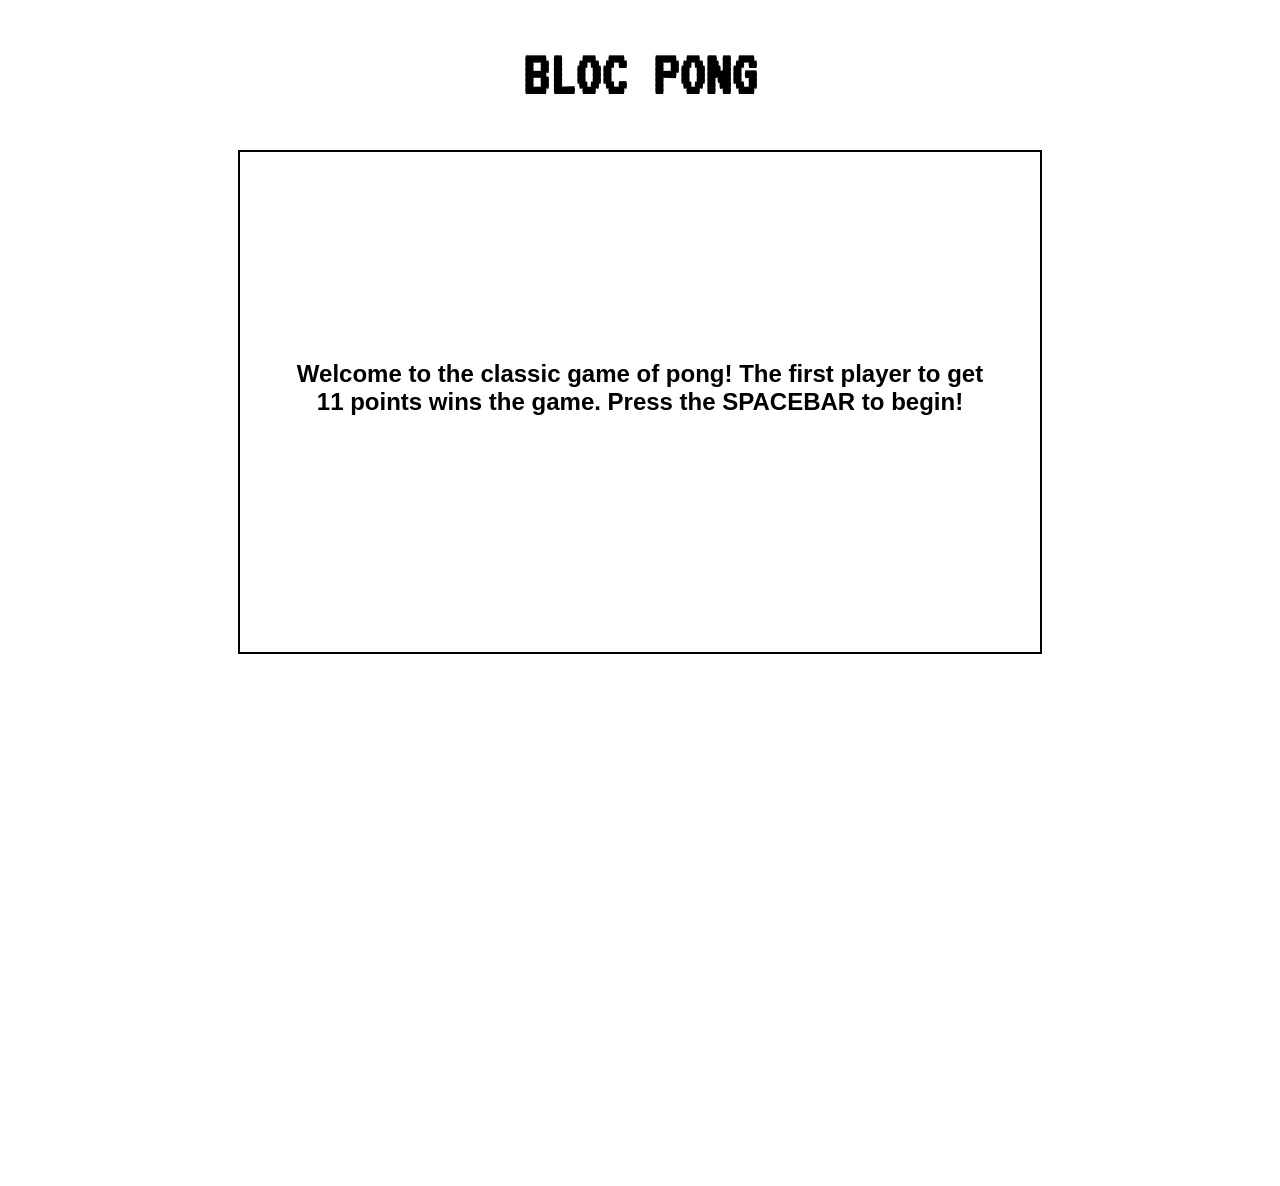
<file: index.html>
<!DOCTYPE HTML>
<html>
  <head>
    <title>Bloc Pong</title>
    <link rel="stylesheet" type="text/css" href="style.css">
    <link href="https://fonts.googleapis.com/css?family=VT323" rel="stylesheet">
  </head>
  <body>
    <h1 class="title">Bloc Pong</h1>
    <div id="intro">
      <h2 id="start">Welcome to the classic game of pong! The first player to get 11 points wins the game. Press the SPACEBAR to begin!</h2>
    </div>
     <div class="scoreboard">
       <h3 id="player-score">Score: 0</h3>
       <h3 id="comp-score">Score: 0</h3>
     </div>
     <div class="canvas">
       <canvas id="canv" width="500" height="300"></canvas>
       <div class="end">
        <h1 id="game-end"></h1>
        <p>Refresh the page (press CTRL + R) to restart.</p>
      </div>
     </div>
    <script type="text/javascript" src="script.js"></script>
  </body>
</html>
</file>
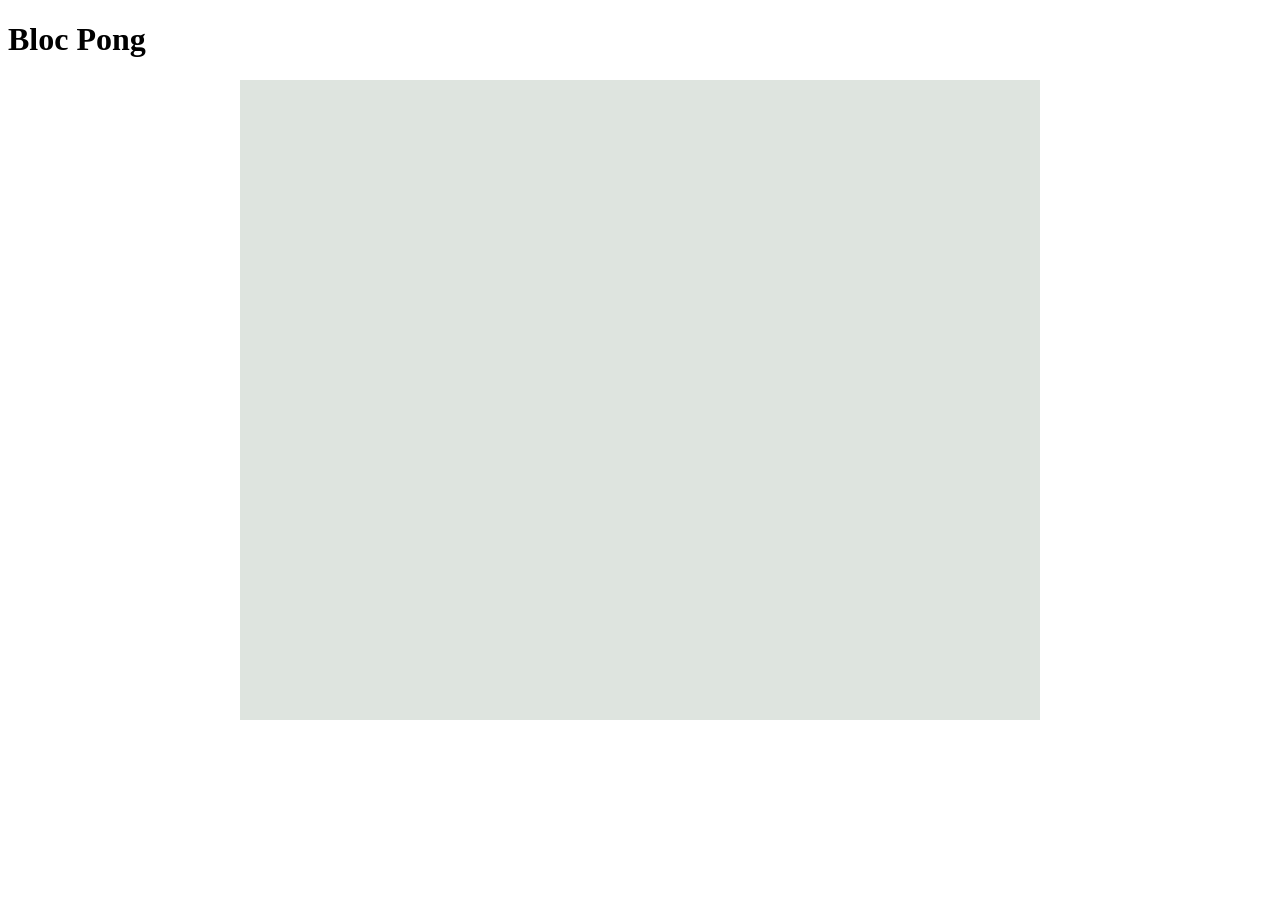
<file: canvas.html>
<!DOCTYPE HTML>
<html>
  <head>
    <title>Bloc Pong</title>
    <link rel="stylesheet" type="text/css" href="style.css">
  </head>
  <body>
    <h1>Bloc Pong</h1>
    <canvas id="canv" width="500" height="400"></canvas>
    <script type="text/javascript" src="script.js"></script>
  </body>
</html>
</file>
<file: style.css>
.title {
  text-align: center;
  font-size: 4rem;
  font-family: 'VT323', monospace;
  text-transform: uppercase;
}

.scoreboard {
  text-align: center;
}

#player-score {
  position: relative;
  display: inline-block;
  margin-right: 9rem;
  font-family: arial;
  text-transform: uppercase;
  font-size: 14px;
  visibility: hidden;
}

#comp-score {
  position: relative;
  display: inline-block;
  margin-left: 9rem;
  font-family: arial;
  text-transform: uppercase;
  font-size: 14px;
  visibility: hidden;
}

.canvas {
  position: relative;
  visibility: hidden;
}

#canv {
  position: relative;
  padding: 0;
  margin: auto;
  display: block;
  width: 800px;
  background: #dee4df;
}

#intro {
  text-align: center;
  border: 2px solid black;
  height: 500px;
  width: 800px;
  margin: auto;
  font-family: arial;
}

#start {
  margin-top: 13rem;
  padding: 0 3rem 0 3rem;
}

.end {
  display: none;
  text-align: center;
  border: 2px solid black;
  height: 500px;
  width: 800px;
  margin: auto;
  visibility: visible;
}

#game-end {
  color: #8b0000;
  margin-top: 11rem;
  font-family: arial;
  visibility: visible;
}
</file>
